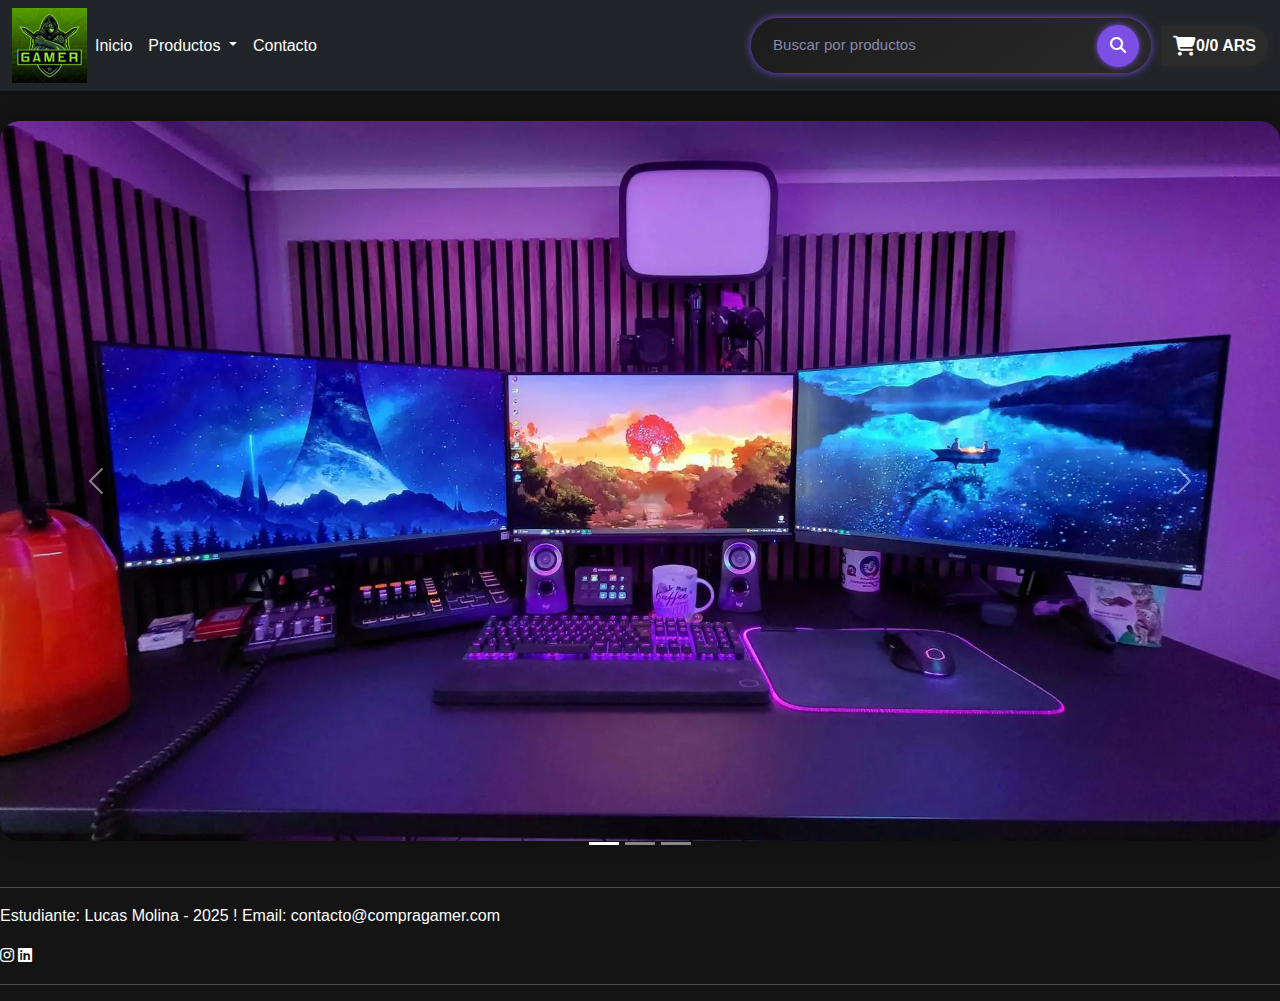
<file: index.html>
<!DOCTYPE html>
<html lang="en">
<head>
    <meta charset="UTF-8">
    <meta name="viewport" content="width=device-width, initial-scale=1.0">
    <link rel="stylesheet" href="./styles.css">
    <link rel="stylesheet" href="https://cdnjs.cloudflare.com/ajax/libs/font-awesome/6.0.0-beta3/css/all.min.css">
    <link rel="stylesheet" href="https://cdnjs.cloudflare.com/ajax/libs/font-awesome/6.5.0/css/all.min.css" />
    <link rel="stylesheet" href="https://cdnjs.cloudflare.com/ajax/libs/font-awesome/6.4.0/css/all.min.css">
    <link href="https://cdn.jsdelivr.net/npm/bootstrap@5.3.0/dist/css/bootstrap.min.css" rel="stylesheet">

    <title>Compra_gamer </title>
</head>
<body class="dark-bg">
    <header>
        <nav class="navbar navbar-expand-lg navbar-dark bg-dark">

<div class="container-fluid">
    <img src="./imagenes/logo.jpeg" alt="Logo de Compra Gamer" width="75px">
    <button class="navbar-toggler" type="button" data-bs-toggle="collapse" data-bs-target="#navbarSupportedContent" aria-controls="navbarSupportedContent" aria-expanded="false" aria-label="Toggle navigation">
    <span class="navbar-toggler-icon"></span>
    </button>
    <div class="collapse navbar-collapse" id="navbarSupportedContent">
    <ul class="navbar-nav me-auto mb-2 mb-lg-0">
        <li class="nav-item">
        <a class="nav-link active" aria-current="page" href="./index.html">Inicio</a>
        </li>
        </li>
        <li class="nav-item dropdown" id="productos-menu">
        <a class="nav-link dropdown-toggle" href="./productosgaming.html" role="button" data-bs-toggle="dropdown" aria-expanded="false">
            Productos
        </a>
        <ul class="dropdown-menu" aria-labelledby="navbarDropdown">
            <li><a class="dropdown-item" href="./productosgaming.html">Gaming</a></li>
            <li><a class="dropdown-item" href="#">Another action</a></li>
            <li><hr class="dropdown-divider"></li>
            <li><a class="dropdown-item" href="#">Something else here</a></li>
        </ul>
        </li>
        <li class="nav-item">
        <a class="nav-link active" aria-current="page" href="./contacto.html">Contacto</a>
        </li>
        
    </ul>
    <script>
document.addEventListener('DOMContentLoaded', function () {
const productosLink = document.querySelector('#productosLink');
productosLink.addEventListener('click', function (e) {
    window.location.href = 'productos.html';
});
});
</script>


<form class="search-form">

<input type="text" placeholder="Buscar por productos" name="q" autocomplete="off" />
<button type="submit"><i class="fas fa-search"></i></button>
</form>

<div class="cart-summary" onclick="openCart()">
  <i class="fas fa-shopping-cart"></i>
  <span class="cart-count">0</span>
  <span class="cart-separator">/</span>
  <span class="cart-total">0 ARS</span>
</div>


<!-- 🔽 Acá pegás esto (PRIMERA PARTE) -->
<div id="checkout-panel" class="cart-panel hidden">
  <h3>🧾 Finalizar Compra</h3>
  <form id="checkout-form" action="https://formspree.io/f/xanegkve" method="POST">
    <div id="checkout-items"></div>

    <input type="hidden" name="Productos" id="productos-field" />

    <p style="margin-top: 20px;">Dirección de envío:</p>
    <input type="text" name="Dirección" required placeholder="Ej: Calle 123" />

    <p style="margin-top: 15px;">Correo electrónico:</p>
    <input type="email" name="Correo" required placeholder="tucorreo@ejemplo.com" />

    <p style="margin-top: 15px;">Medio de pago:</p>
    <select name="Tarjeta" required>
      <option value="">Seleccioná una opción</option>
      <option value="Visa">💳 Tarjeta de Credito</option>
      <option value="MasterCard">💳 Tarjeta de Debito</option>
      <option value="MercadoPago">💰 MercadoPago</option>
    </select>

    <p style="margin-top: 15px; color:#aaa;">🚚 Envío gratis a todo el país</p>

    <button type="submit" class="clear-btn">Confirmar compra</button>
    <button type="button" class="close-btn" onclick="closeCheckout()">Cerrar</button>

  </form>
</div>



    </div>
    </div>
</div>
</nav>
    </header>
    

<div id="carouselExampleIndicators" class="carousel slide" data-bs-ride="carousel">
<div class="carousel-indicators">
    <button type="button" data-bs-target="#carouselExampleIndicators" data-bs-slide-to="0" class="active" aria-current="true" aria-label="Slide 1"></button>
    <button type="button" data-bs-target="#carouselExampleIndicators" data-bs-slide-to="1" aria-label="Slide 2"></button>
    <button type="button" data-bs-target="#carouselExampleIndicators" data-bs-slide-to="2" aria-label="Slide 3"></button>
</div>
<div class="carousel-inner">
<div class="carousel-item active">
<img src="./imagenes/gaming.jpeg" class="d-block w-100" alt="Auris 1">
</div>
<div class="carousel-item">
<img src="./imagenes/gaming2.jpeg" class="d-block w-100" alt="Silla Gamer">
</div>
<div class="carousel-item">
<img src="./imagenes/gamin3.jpeg" class="d-block w-100" alt="Monitor Gamer">
</div>
</div>


<button class="carousel-control-prev" type="button" data-bs-target="#carouselExampleIndicators" data-bs-slide="prev">
    <span class="carousel-control-prev-icon" aria-hidden="true"></span>
    <span class="visually-hidden">Previous</span>
</button>
<button class="carousel-control-next" type="button" data-bs-target="#carouselExampleIndicators" data-bs-slide="next">
    <span class="carousel-control-next-icon" aria-hidden="true"></span>
    <span class="visually-hidden">Next</span>
</button>
</div>


<script src="https://cdn.jsdelivr.net/npm/bootstrap@5.3.0/dist/js/bootstrap.bundle.min.js"></script>
<div id="cart-panel" class="cart-panel hidden">
  <h3>🛒 Carrito</h3>
  <div id="cart-items"></div>
  <div class="total" id="cart-total"></div>
  <button class="clear-btn" onclick="clearCart()">Vaciar</button>
    <button class="clear-btn" onclick="openCheckout()">Comprar</button>
  <button class="close-btn" onclick="closeCart()">Cerrar</button>
</div>

</body>
<footer>
    <p>
        <hr>
            <p>Estudiante: Lucas Molina - 2025 ! Email: contacto@compragamer.com</p>
            <i class="fa-brands fa-instagram"></i>
            <i class="fa-brands fa-linkedin"></i>
            
        <hr>
    </p>
    </footer>
 <script>
let cart = JSON.parse(localStorage.getItem("cart")) || [];

function updateCartSummary() {
  const cartCount = document.querySelector(".cart-count");
  const cartTotal = document.querySelector(".cart-total");
  const totalItems = cart.reduce((acc, item) => acc + item.quantity, 0);
  const totalPrice = cart.reduce((acc, item) => acc + item.price * item.quantity, 0);
  cartCount.textContent = totalItems;
  cartTotal.textContent = `${totalPrice} ARS`;
}

function openCart() {
  document.getElementById("cart-panel").classList.remove("hidden");
  renderCart();
}

function closeCart() {
  document.getElementById("cart-panel").classList.add("hidden");
}

function renderCart() {
  const cartItemsContainer = document.getElementById("cart-items");
  const cartTotal = document.getElementById("cart-total");
  cartItemsContainer.innerHTML = "";
  let total = 0;

  if (cart.length === 0) {
    cartItemsContainer.innerHTML = "<p>Carrito vacío</p>";
    cartTotal.textContent = "";
    return;
  }

  cart.forEach((item, index) => {
    const itemDiv = document.createElement("div");
    itemDiv.className = "cart-item";
    itemDiv.innerHTML = `
      <img src="${item.img}" alt="" width="40" style="margin-right:10px">
      <div style="flex: 1">
        <strong>${item.name}</strong><br>
        <input type="number" min="1" value="${item.quantity}" onchange="updateQuantity(${index}, this.value)">
      </div>
      <span>$${item.price * item.quantity}</span>
      <button onclick="removeItem(${index})">x</button>
    `;
    cartItemsContainer.appendChild(itemDiv);
    total += item.price * item.quantity;
  });

  cartTotal.textContent = `Total: $${total}`;
}

function updateQuantity(index, qty) {
  cart[index].quantity = parseInt(qty);
  localStorage.setItem("cart", JSON.stringify(cart));
  renderCart();
  updateCartSummary();
}

function removeItem(index) {
  cart.splice(index, 1);
  localStorage.setItem("cart", JSON.stringify(cart));
  renderCart();
  updateCartSummary();
}

function clearCart() {
  localStorage.removeItem("cart");
  cart = [];
  renderCart();
  updateCartSummary();
}

// Agregar al carrito

document.querySelectorAll(".btn-add-cart").forEach(button => {
  button.addEventListener("click", () => {
    const name = button.getAttribute("data-name");
    const price = parseFloat(button.getAttribute("data-price"));
    const img = button.getAttribute("data-img") || "";
    const existingItem = cart.find(item => item.name === name);
    if (existingItem) {
      existingItem.quantity += 1;
    } else {
      cart.push({ name, price, quantity: 1, img });
    }
    localStorage.setItem("cart", JSON.stringify(cart));
    updateCartSummary();
  });
});

document.addEventListener("DOMContentLoaded", updateCartSummary);
</script>
<script>
function openCheckout() {
  const cart = JSON.parse(localStorage.getItem("cart")) || [];
  if (cart.length === 0) return alert("El carrito está vacío.");

  // Cerrar carrito antes de abrir checkout
  closeCart();

  const checkoutPanel = document.getElementById("checkout-panel");
  const checkoutItems = document.getElementById("checkout-items");
  const productosField = document.getElementById("productos-field");

  let productosTexto = "";
  checkoutItems.innerHTML = "";
  cart.forEach((item) => {
    const div = document.createElement("div");
    div.style.marginBottom = "8px";
    div.innerHTML = `
      <strong>${item.name}</strong> x ${item.quantity} → $${item.price * item.quantity}
    `;
    checkoutItems.appendChild(div);
    productosTexto += `${item.name} x ${item.quantity} ($${item.price * item.quantity})\n`;
  });

  productosField.value = productosTexto.trim();

  checkoutPanel.classList.remove("hidden");
}
</script>

<script>
function closeCheckout() {
  const panel = document.getElementById("checkout-panel");
  if (panel) {
    panel.classList.add("hidden");
  }
}
</script>
</file>
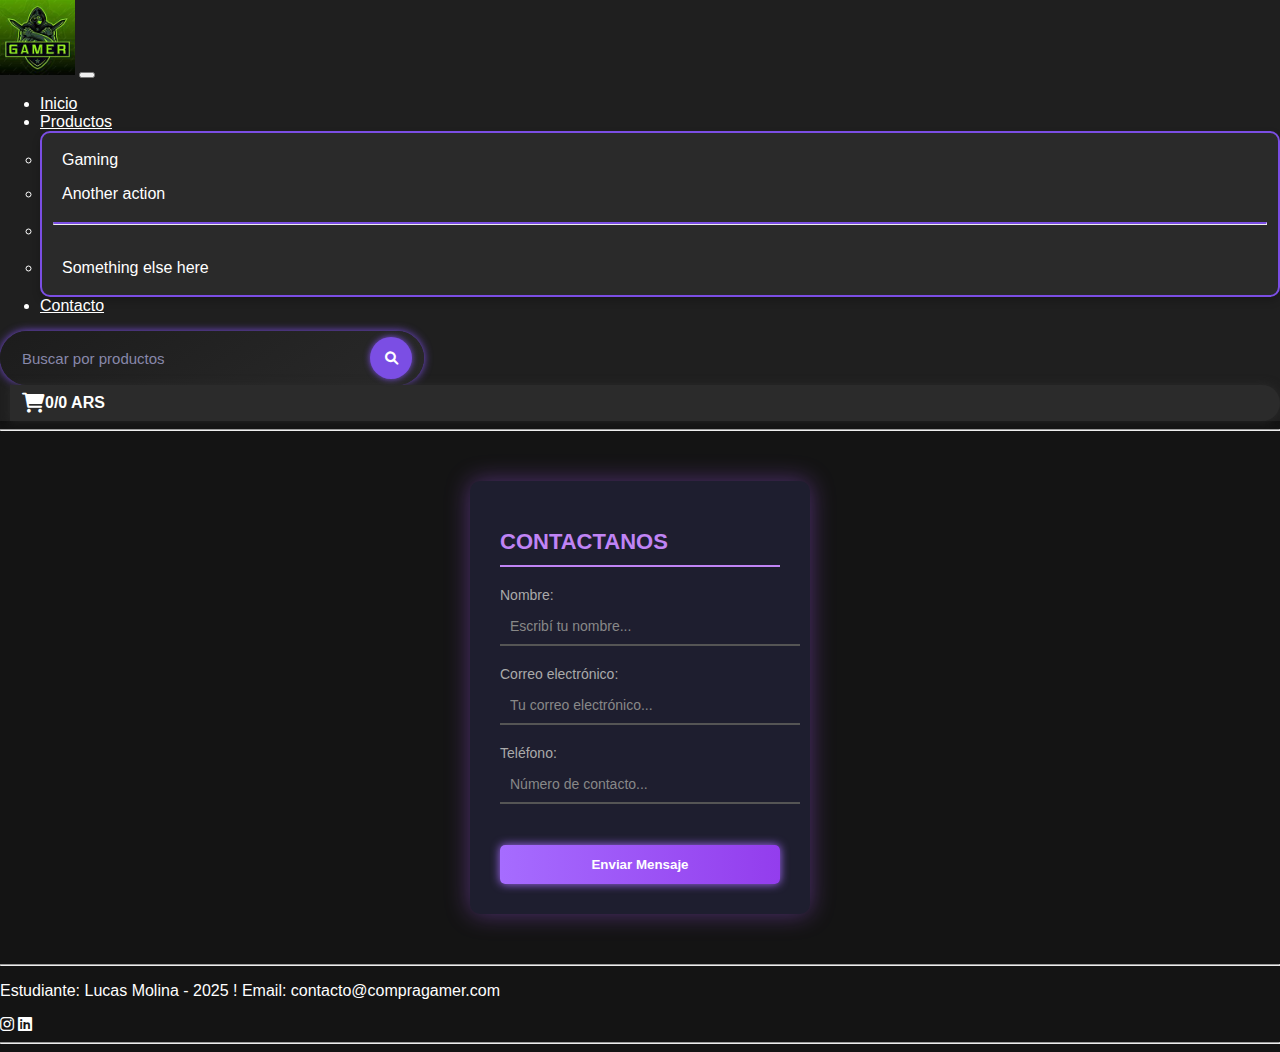
<file: contacto.html>
<!DOCTYPE html>
<html lang="en">
<head>
    <meta charset="UTF-8">
    <meta name="viewport" content="width=device-width, initial-scale=1.0">
    <link rel="stylesheet" href="https://cdnjs.cloudflare.com/ajax/libs/font-awesome/6.0.0-beta3/css/all.min.css">
    <link href="https://cdn.jsdelivr.net/npm/bootstrap@5.0.2/dist/css/bootstrap.min.css" rel="stylesheet" integrity="sha384-EVSTQN3/azprG1Anm3QDgpJLIm9Nao0Yz1ztcQTwFspd3yD65VohhpuuCOmLASjC" crossorigin="anonymous">
    <link rel="stylesheet" href="./styles.css">
    <title>Formulario de contacto</title>
</head>
<body class="dark-bg">
    <header>
        <nav class="navbar navbar-expand-lg navbar-dark bg-dark">

<div class="container-fluid">
    <img src="./imagenes/logo.jpeg" alt="Logo de Compra Gamer" width="75px">
    <button class="navbar-toggler" type="button" data-bs-toggle="collapse" data-bs-target="#navbarSupportedContent" aria-controls="navbarSupportedContent" aria-expanded="false" aria-label="Toggle navigation">
    <span class="navbar-toggler-icon"></span>
    </button>
    <div class="collapse navbar-collapse" id="navbarSupportedContent">
    <ul class="navbar-nav me-auto mb-2 mb-lg-0">
        <li class="nav-item">
        <a class="nav-link active" aria-current="page" href="./index.html">Inicio</a>
        </li>
     
        <li class="nav-item dropdown" id="productos-menu">
        <a class="nav-link dropdown-toggle" href="./productosgaming.html" role="button" data-bs-toggle="dropdown" aria-expanded="false">
            Productos
        </a>
        <ul class="dropdown-menu" aria-labelledby="navbarDropdown">
            <li><a class="dropdown-item" href="./productosgaming.html">Gaming</a></li>
            <li><a class="dropdown-item" href="#">Another action</a></li>
            <li><hr class="dropdown-divider"></li>
            <li><a class="dropdown-item" href="#">Something else here</a></li>
        </ul>
        </li>
        <li class="nav-item">
        <a class="nav-link active" aria-current="page" href="./contacto.html">Contacto</a>
        </li>
        
    </ul>
    <script>
document.addEventListener('DOMContentLoaded', function () {
const productosLink = document.querySelector('#productosLink');
productosLink.addEventListener('click', function (e) {
window.location.href = 'productos.html';
});
});
</script>


<form class="search-form">

<input type="text" placeholder="Buscar por productos" name="q" autocomplete="off" />
<button type="submit"><i class="fas fa-search"></i></button>
</form>


<div class="cart-summary" onclick="openCart()">
  <i class="fas fa-shopping-cart"></i>
  <span class="cart-count">0</span>
  <span class="cart-separator">/</span>
  <span class="cart-total">0 ARS</span>
</div>


<!-- 🔽 Acá pegás esto (PRIMERA PARTE) -->
<div id="checkout-panel" class="cart-panel hidden">
  <h3>🧾 Finalizar Compra</h3>
  <form id="checkout-form" action="https://formspree.io/f/xanegkve" method="POST">
    <div id="checkout-items"></div>

    <input type="hidden" name="Productos" id="productos-field" />

    <p style="margin-top: 20px;">Dirección de envío:</p>
    <input type="text" name="Dirección" required placeholder="Ej: Calle 123" />

    <p style="margin-top: 15px;">Correo electrónico:</p>
    <input type="email" name="Correo" required placeholder="tucorreo@ejemplo.com" />

    <p style="margin-top: 15px;">Medio de pago:</p>
    <select name="Tarjeta" required>
      <option value="">Seleccioná una opción</option>
      <option value="Visa">💳 Tarjeta de Credito</option>
      <option value="MasterCard">💳 Tarjeta de Debito</option>
      <option value="MercadoPago">💰 MercadoPago</option>
    </select>

    <p style="margin-top: 15px; color:#aaa;">🚚 Envío gratis a todo el país</p>

    <button type="submit" class="clear-btn">Confirmar compra</button>
    <button type="button" class="close-btn" onclick="closeCheckout()">Cerrar</button>

  </form>
</div>


    </div>
    </div>
</div>
</nav>
    </header>
    
<div id="cart-panel" class="cart-panel hidden">
  <h3>🛒 Carrito</h3>
  <div id="cart-items"></div>
  <div id="cart-total" class="total"></div>
  <button onclick="clearCart()" class="clear-btn">Vaciar</button>
  <button class="clear-btn" onclick="openCheckout()">Comprar</button>
  <button onclick="closeCart()" class="close-btn">Cerrar</button>
</div>


    </div>
    </div>
</div>
</nav>
    </header>
    
    <hr>
    <main>
    <form action="https://formspree.io/f/xanegkve" method="POST" class="form">
        <h2>CONTACTANOS</h2>

        <p type="Nombre:">
        <input type="text" name="Nombre" placeholder="Escribí tu nombre..." required>
        </p>

        <p type="Correo electrónico:">
        <input type="email" name="Correo" placeholder="Tu correo electrónico..." required>
        </p>

        <p type="Teléfono:">
        <input type="text" name="Telefono" placeholder="Número de contacto..." required>
        </p>

        <button type="submit">Enviar Mensaje</button>
    </form>
</main>

    </main>

<footer>
    <hr>
        <p>Estudiante: Lucas Molina - 2025 ! Email: contacto@compragamer.com</p>
        <i class="fa-brands fa-instagram"></i>
        <i class="fa-brands fa-linkedin"></i>
    <hr>
</footer>
<script src="https://cdn.jsdelivr.net/npm/bootstrap@5.3.0/dist/js/bootstrap.bundle.min.js"></script>

</body>
</html>
 <script>
let cart = JSON.parse(localStorage.getItem("cart")) || [];

function updateCartSummary() {
  const cartCount = document.querySelector(".cart-count");
  const cartTotal = document.querySelector(".cart-total");
  const totalItems = cart.reduce((acc, item) => acc + item.quantity, 0);
  const totalPrice = cart.reduce((acc, item) => acc + item.price * item.quantity, 0);
  cartCount.textContent = totalItems;
  cartTotal.textContent = `${totalPrice} ARS`;
}

function openCart() {
  document.getElementById("cart-panel").classList.remove("hidden");
  renderCart();
}

function closeCart() {
  document.getElementById("cart-panel").classList.add("hidden");
}

function renderCart() {
  const cartItemsContainer = document.getElementById("cart-items");
  const cartTotal = document.getElementById("cart-total");
  cartItemsContainer.innerHTML = "";
  let total = 0;

  if (cart.length === 0) {
    cartItemsContainer.innerHTML = "<p>Carrito vacío</p>";
    cartTotal.textContent = "";
    return;
  }

  cart.forEach((item, index) => {
    const itemDiv = document.createElement("div");
    itemDiv.className = "cart-item";
    itemDiv.innerHTML = `
      <img src="${item.img}" alt="" width="40" style="margin-right:10px">
      <div style="flex: 1">
        <strong>${item.name}</strong><br>
        <input type="number" min="1" value="${item.quantity}" onchange="updateQuantity(${index}, this.value)">
      </div>
      <span>$${item.price * item.quantity}</span>
      <button onclick="removeItem(${index})">x</button>
    `;
    cartItemsContainer.appendChild(itemDiv);
    total += item.price * item.quantity;
  });

  cartTotal.textContent = `Total: $${total}`;
}

function updateQuantity(index, qty) {
  cart[index].quantity = parseInt(qty);
  localStorage.setItem("cart", JSON.stringify(cart));
  renderCart();
  updateCartSummary();
}

function removeItem(index) {
  cart.splice(index, 1);
  localStorage.setItem("cart", JSON.stringify(cart));
  renderCart();
  updateCartSummary();
}

function clearCart() {
  localStorage.removeItem("cart");
  cart = [];
  renderCart();
  updateCartSummary();
}

// Agregar al carrito

document.querySelectorAll(".btn-add-cart").forEach(button => {
  button.addEventListener("click", () => {
    const name = button.getAttribute("data-name");
    const price = parseFloat(button.getAttribute("data-price"));
    const img = button.getAttribute("data-img") || "";
    const existingItem = cart.find(item => item.name === name);
    if (existingItem) {
      existingItem.quantity += 1;
    } else {
      cart.push({ name, price, quantity: 1, img });
    }
    localStorage.setItem("cart", JSON.stringify(cart));
    updateCartSummary();
  });
});

document.addEventListener("DOMContentLoaded", updateCartSummary);
</script>
<script>
function openCheckout() {
  const cart = JSON.parse(localStorage.getItem("cart")) || [];
  if (cart.length === 0) return alert("El carrito está vacío.");

  // Cerrar carrito antes de abrir checkout
  closeCart();

  const checkoutPanel = document.getElementById("checkout-panel");
  const checkoutItems = document.getElementById("checkout-items");
  const productosField = document.getElementById("productos-field");

  let productosTexto = "";
  checkoutItems.innerHTML = "";
  cart.forEach((item) => {
    const div = document.createElement("div");
    div.style.marginBottom = "8px";
    div.innerHTML = `
      <strong>${item.name}</strong> x ${item.quantity} → $${item.price * item.quantity}
    `;
    checkoutItems.appendChild(div);
    productosTexto += `${item.name} x ${item.quantity} ($${item.price * item.quantity})\n`;
  });

  productosField.value = productosTexto.trim();

  checkoutPanel.classList.remove("hidden");
}
</script>

<script>
function closeCheckout() {
  const panel = document.getElementById("checkout-panel");
  if (panel) {
    panel.classList.add("hidden");
  }
}
</script>
</file>
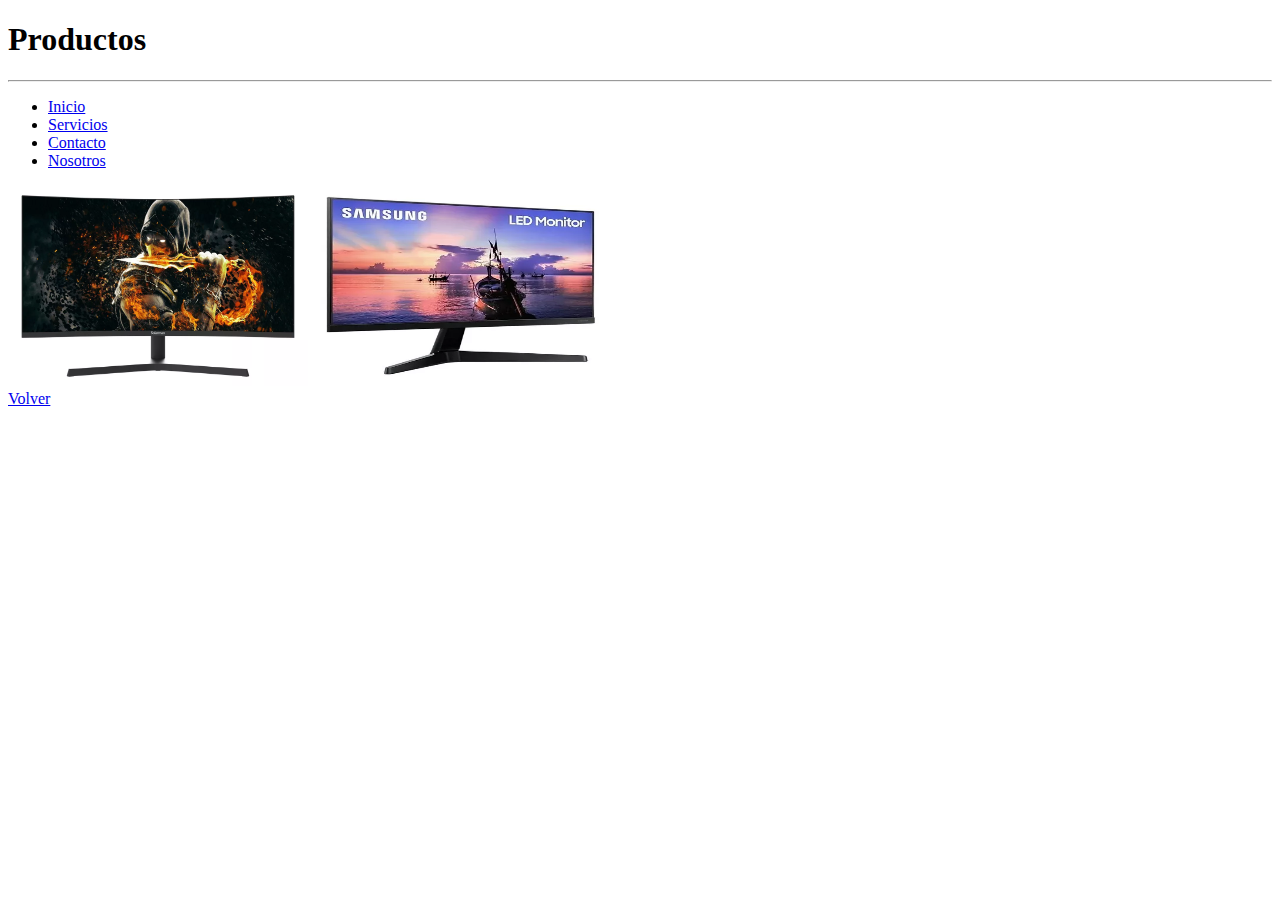
<file: productos.html>
<!DOCTYPE html>
<html lang="en">
<head>
    <meta charset="UTF-8">
    <meta name="viewport" content="width=device-width, initial-scale=1.0">
    <title>Compra_gamer </title>
</head>
<body>
    <header>
        <nav>
            <h1>Productos</h1>
            
        <hr>
            <ul>
                <li><a href="./index.html">Inicio</a></li>
                <li><a href="./servicios.html">Servicios</a></li>
                <li><a href="./contacto.html">Contacto</a></li>
                <li><a href="./nosotros.html">Nosotros</a></li>
            </ul>
        </nav>
    </header>
    


    <main>
        <section>
            <img src="./imagenes/monitorgamer.jpeg" alt="PC Gamer" width="300px" height="200px">
            <img src="./imagenes/monitorgamer2.jpeg" alt="PC Gamer" width="300px" height="200px">
        </section>
    </main>

    <a href="./index.html">Volver</a>
<footer>

</footer>
</body>
</html>
</file>
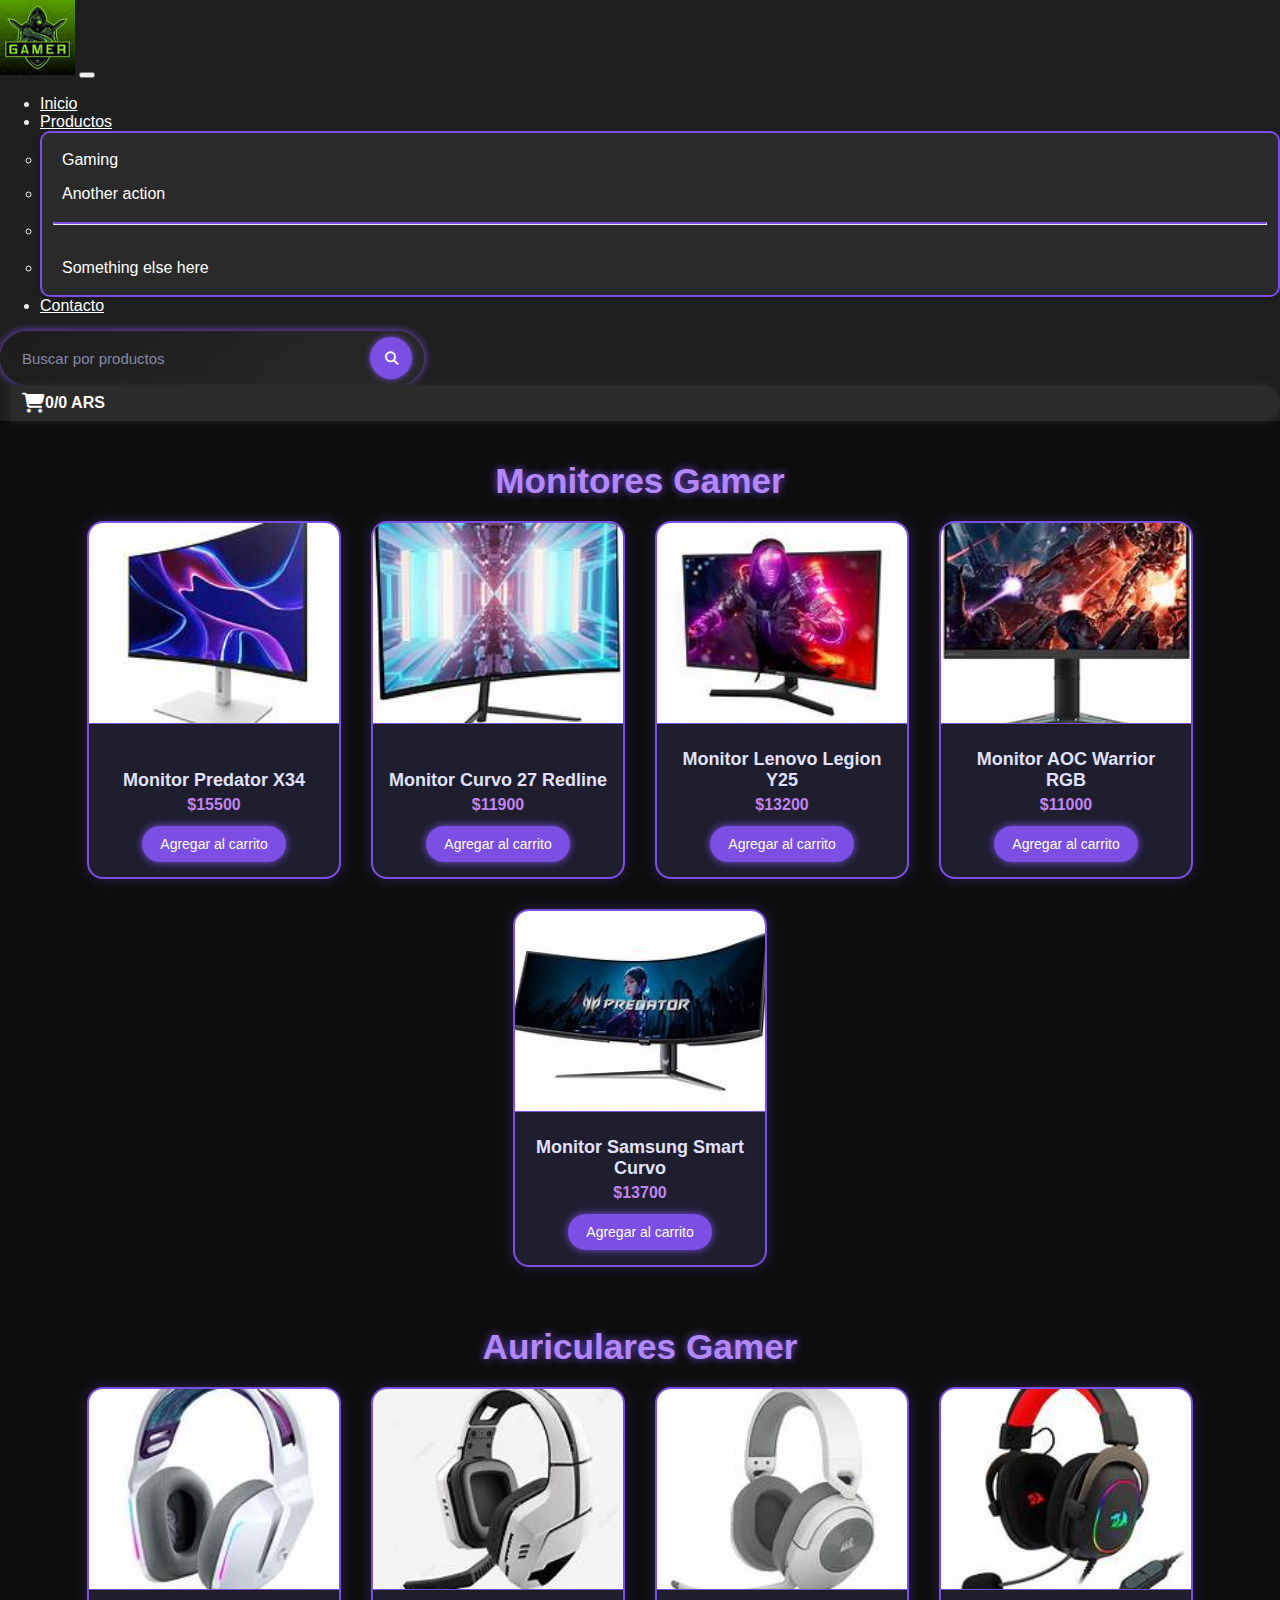
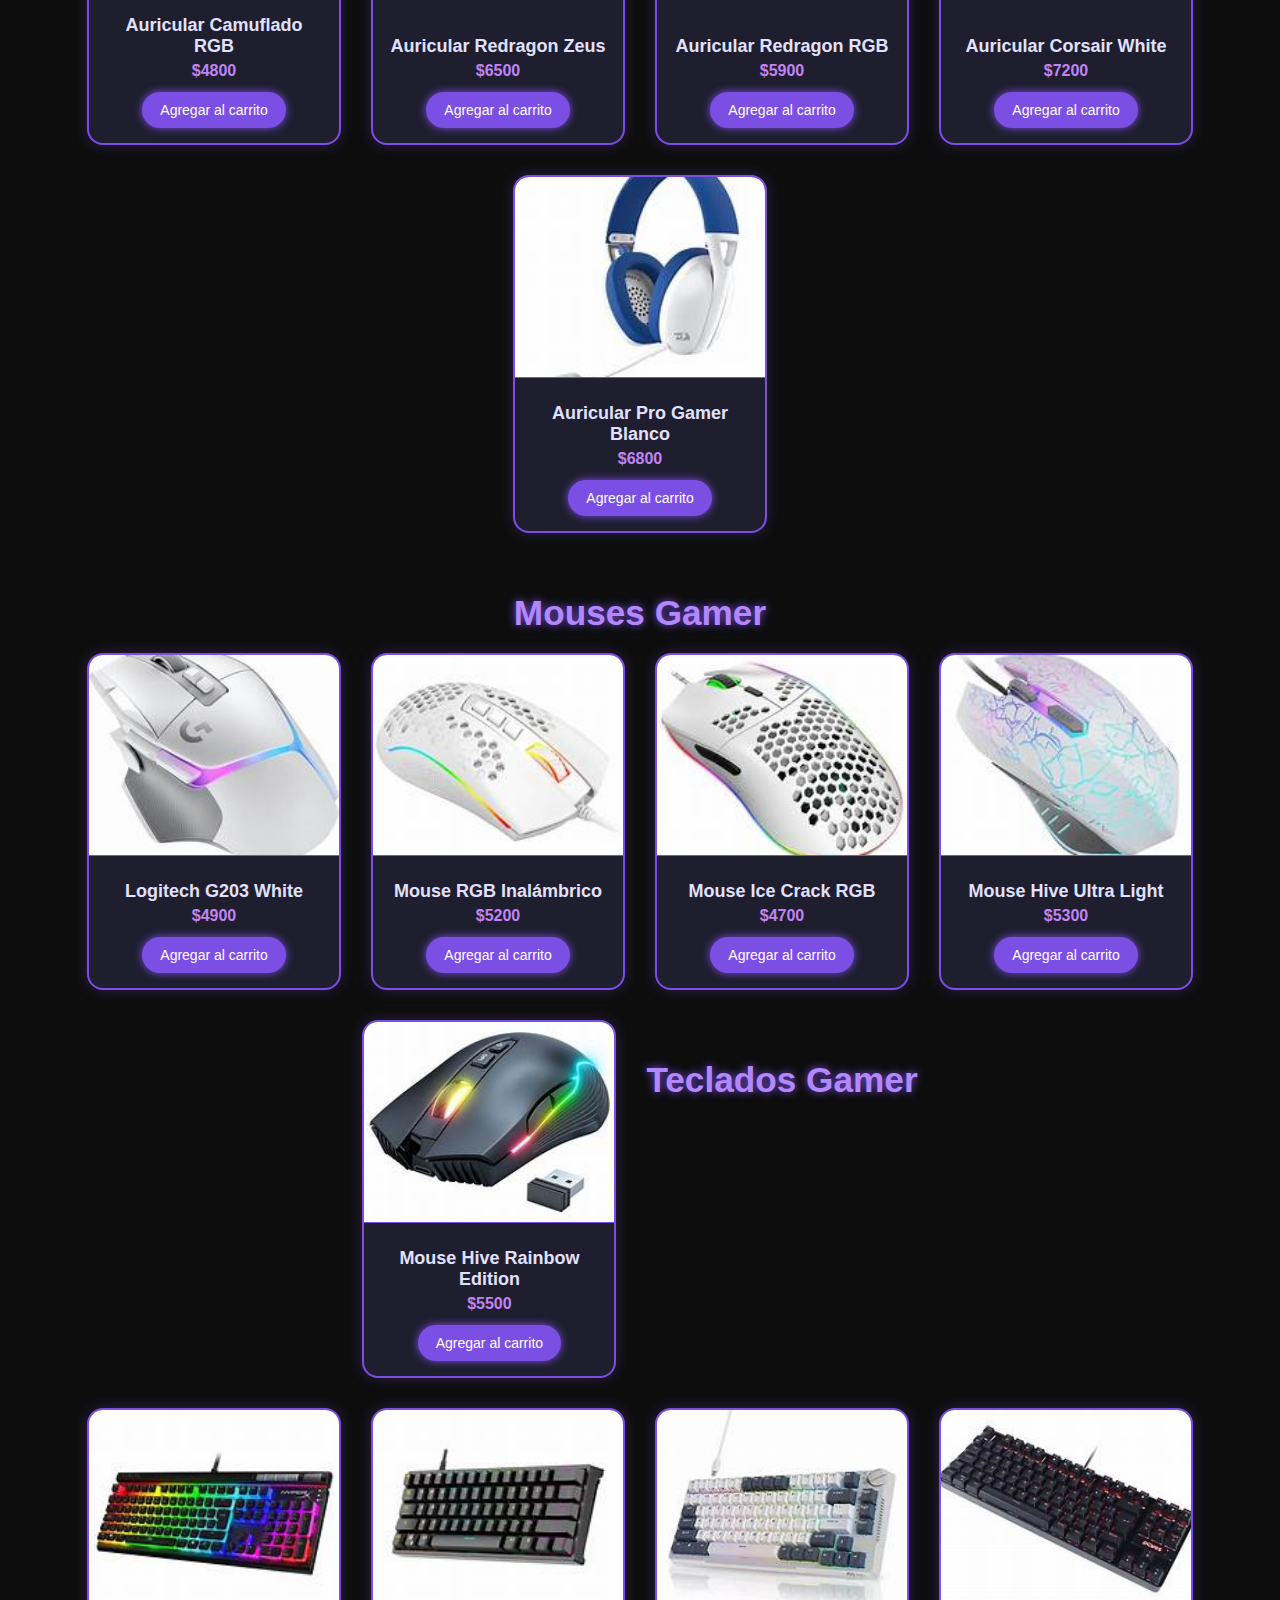
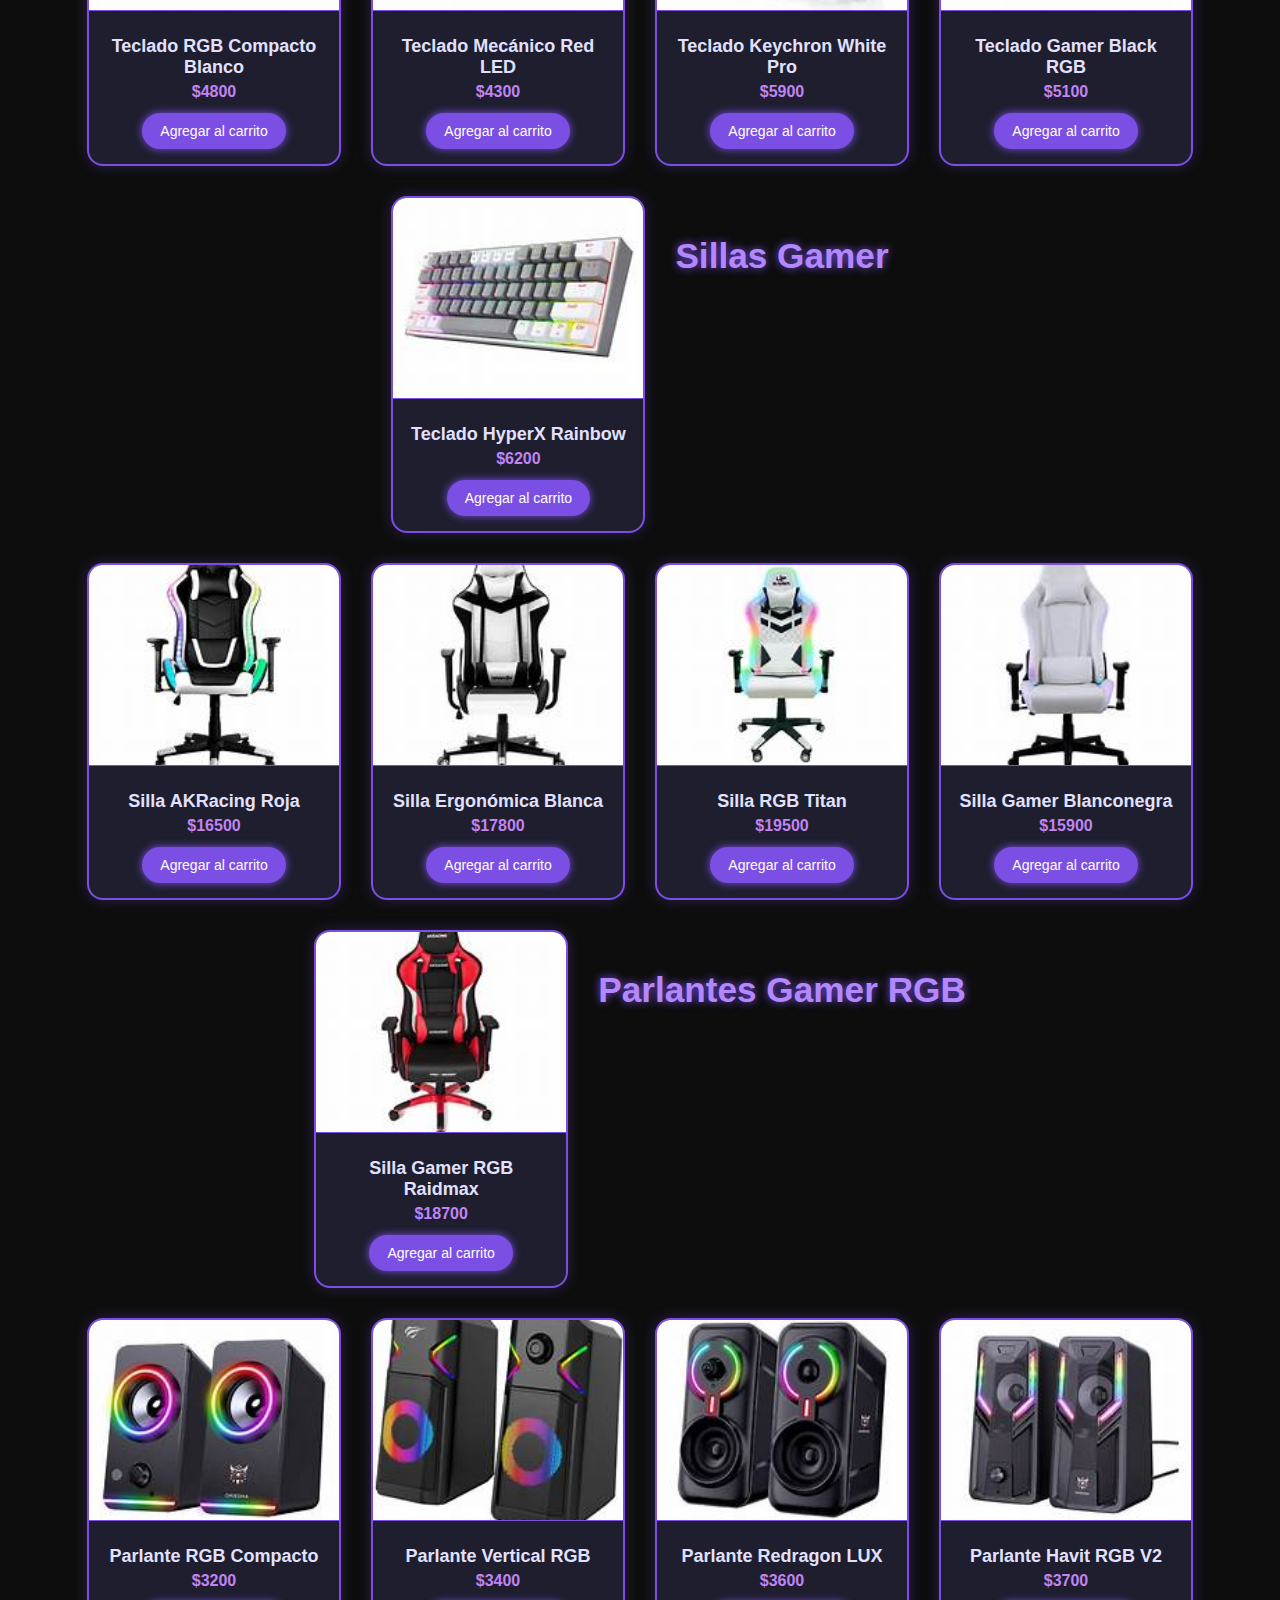
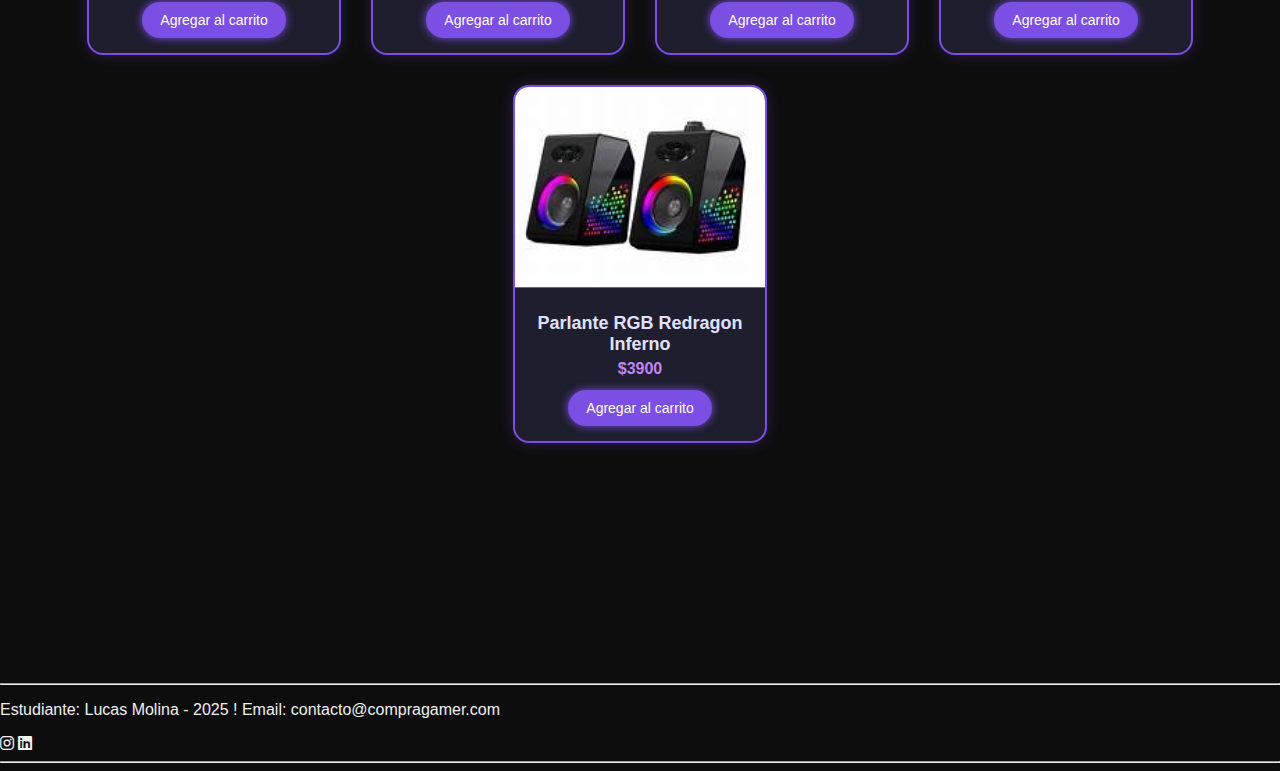
<file: productosgaming.html>
<!DOCTYPE html>
<html lang="en">
<head>
    <meta charset="UTF-8">
    <meta name="viewport" content="width=device-width, initial-scale=1.0">
    <link rel="stylesheet" href="https://cdnjs.cloudflare.com/ajax/libs/font-awesome/6.4.0/css/all.min.css">
    <link href="https://cdn.jsdelivr.net/npm/bootstrap@5.0.2/dist/css/bootstrap.min.css" rel="stylesheet" integrity="sha384-EVSTQN3/azprG1Anm3QDgpJLIm9Nao0Yz1ztcQTwFspd3yD65VohhpuuCOmLASjC" crossorigin="anonymous">

    <link rel="stylesheet" href="./styles.css">
    <title>Compra_gamer </title>
</head>
<body>
    <header>
        <nav class="navbar navbar-expand-lg navbar-dark bg-dark">

<div class="container-fluid">
    <img src="./imagenes/logo.jpeg" alt="Logo de Compra Gamer" width="75px">
    <button class="navbar-toggler" type="button" data-bs-toggle="collapse" data-bs-target="#navbarSupportedContent" aria-controls="navbarSupportedContent" aria-expanded="false" aria-label="Toggle navigation">
    <span class="navbar-toggler-icon"></span>
    </button>
    <div class="collapse navbar-collapse" id="navbarSupportedContent">
    <ul class="navbar-nav me-auto mb-2 mb-lg-0">
        <li class="nav-item">
        <a class="nav-link active" aria-current="page" href="./index.html">Inicio</a>
        </li>
        <li class="nav-item dropdown" id="productos-menu">
        <a class="nav-link dropdown-toggle" href="./productosgaming.html" role="button" data-bs-toggle="dropdown" aria-expanded="false">
            Productos
        </a>
        <ul class="dropdown-menu" aria-labelledby="navbarDropdown">
            <li><a class="dropdown-item" href="./productosgaming.html">Gaming</a></li>
            <li><a class="dropdown-item" href="#">Another action</a></li>
            <li><hr class="dropdown-divider"></li>
            <li><a class="dropdown-item" href="#">Something else here</a></li>
        </ul>
        </li>
        <li class="nav-item">
        <a class="nav-link active" aria-current="page" href="./contacto.html">Contacto</a>
        </li>
        
    </ul>
    <script>
document.addEventListener('DOMContentLoaded', function () {
const productosLink = document.querySelector('#productosLink');
productosLink.addEventListener('click', function (e) {
    window.location.href = 'productos.html';
});
});
</script>


<form class="search-form">

<input type="text" placeholder="Buscar por productos" name="q" autocomplete="off" />
<button type="submit"><i class="fas fa-search"></i></button>
</form>


<div class="cart-summary" onclick="openCart()">
  <i class="fas fa-shopping-cart"></i>
  <span class="cart-count">0</span>
  <span class="cart-separator">/</span>
  <span class="cart-total">0 ARS</span>
</div>

<!-- 🔽 Acá pegás esto (PRIMERA PARTE) -->
<div id="checkout-panel" class="cart-panel hidden">
  <h3>🧾 Finalizar Compra</h3>
  <form id="checkout-form" action="https://formspree.io/f/xanegkve" method="POST">
    <div id="checkout-items"></div>

    <input type="hidden" name="Productos" id="productos-field" />

    <p style="margin-top: 20px;">Dirección de envío:</p>
    <input type="text" name="Dirección" required placeholder="Ej: Calle 123" />

    <p style="margin-top: 15px;">Correo electrónico:</p>
    <input type="email" name="Correo" required placeholder="tucorreo@ejemplo.com" />

    <p style="margin-top: 15px;">Medio de pago:</p>
    <select name="Tarjeta" required>
      <option value="">Seleccioná una opción</option>
      <option value="Visa">💳 Tarjeta de Credito</option>
      <option value="MasterCard">💳 Tarjeta de Debito</option>
      <option value="MercadoPago">💰 MercadoPago</option>
    </select>

    <p style="margin-top: 15px; color:#aaa;">🚚 Envío gratis a todo el país</p>

    <button type="submit" class="clear-btn">Confirmar compra</button>
    <button type="button" class="close-btn" onclick="closeCheckout()">Cerrar</button>

  </form>
</div>


    </div>
    </div>
</div>
</nav>
    </header>
    
<div id="cart-panel" class="cart-panel hidden">
  <h3>🛒 Carrito</h3>
  <div id="cart-items"></div>
  <div id="cart-total" class="total"></div>
  <button onclick="clearCart()" class="clear-btn">Vaciar</button>
  <button class="clear-btn" onclick="openCheckout()">Comprar</button>
  <button onclick="closeCart()" class="close-btn">Cerrar</button>
</div>


     <main>
    <h1>Monitores Gamer</h1>
      <div class="product-list">
  <div class="product-card">
    <img src="imagenes/monitor3.jpg" alt="Monitor Predator X34">
    <div class="product-info">
      <h3>Monitor Predator X34</h3>
      <span class="price">$15500</span>
      <button class="btn-add-cart" data-name="Monitor Predator X34" data-price="15500" data-img="imagenes/monitor3.jpg">
        Agregar al carrito
      </button>
    </div>
  </div>
  <div class="product-card">
    <img src="imagenes/monitor4.jpg" alt="Monitor Curvo 27 Redline">
    <div class="product-info">
      <h3>Monitor Curvo 27 Redline</h3>
      <span class="price">$11900</span>
      <button class="btn-add-cart" data-name="Monitor Curvo 27 Redline" data-price="11900" data-img="imagenes/monitor4.jpg">
        Agregar al carrito
      </button>
    </div>
  </div>
  <div class="product-card">
    <img src="imagenes/monitor5.jpg" alt="Monitor Lenovo Legion Y25">
    <div class="product-info">
      <h3>Monitor Lenovo Legion Y25</h3>
      <span class="price">$13200</span>
      <button class="btn-add-cart" data-name="Monitor Lenovo Legion Y25" data-price="13200" data-img="imagenes/monitor5.jpg">
        Agregar al carrito
      </button>
    </div>
  </div>
  <div class="product-card">
    <img src="imagenes/monitor6.jpg" alt="Monitor AOC Warrior RGB">
    <div class="product-info">
      <h3>Monitor AOC Warrior RGB</h3>
      <span class="price">$11000</span>
      <button class="btn-add-cart" data-name="Monitor AOC Warrior RGB" data-price="11000" data-img="imagenes/monitor6.jpg">
        Agregar al carrito
      </button>
    </div>
  </div>

  <div class="product-card">
    <img src="imagenes/monitor8.jpg" alt="Monitor Samsung Smart Curvo">
    <div class="product-info">
      <h3>Monitor Samsung Smart Curvo</h3>
      <span class="price">$13700</span>
      <button class="btn-add-cart" data-name="Monitor Samsung Smart Curvo" data-price="13700" data-img="imagenes/monitor8.jpg">
        Agregar al carrito
      </button>
    </div>
  </div>
    </div>

    <h1>Auriculares Gamer</h1>


      <div class="product-list">
  <div class="product-card">
    <img src="imagenes/auricular3.jpg" alt="Auricular Camuflado RGB">
    <div class="product-info">
      <h3>Auricular Camuflado RGB</h3>
      <span class="price">$4800</span>
      <button class="btn-add-cart" data-name="Auricular Camuflado RGB" data-price="4800" data-img="imagenes/auricular3.jpg">
        Agregar al carrito
      </button>
    </div>
  </div>
  <div class="product-card">
    <img src="imagenes/auricular4.jpg" alt="Auricular Redragon Zeus">
    <div class="product-info">
      <h3>Auricular Redragon Zeus</h3>
      <span class="price">$6500</span>
      <button class="btn-add-cart" data-name="Auricular Redragon Zeus" data-price="6500" data-img="imagenes/auricular4.jpg">
        Agregar al carrito
      </button>
    </div>
  </div>
  <div class="product-card">
    <img src="imagenes/auricular5.jpg" alt="Auricular Redragon RGB">
    <div class="product-info">
      <h3>Auricular Redragon RGB</h3>
      <span class="price">$5900</span>
      <button class="btn-add-cart" data-name="Auricular Redragon RGB" data-price="5900" data-img="imagenes/auricular5.jpg">
        Agregar al carrito
      </button>
    </div>
  </div>
  <div class="product-card">
    <img src="imagenes/auricular6.jpg" alt="Auricular Corsair White">
    <div class="product-info">
      <h3>Auricular Corsair White</h3>
      <span class="price">$7200</span>
      <button class="btn-add-cart" data-name="Auricular Corsair White" data-price="7200" data-img="imagenes/auricular6.jpg">
        Agregar al carrito
      </button>
    </div>
  </div>
  <div class="product-card">
    <img src="imagenes/auricular7.jpg" alt="Auricular Pro Gamer Blanco">
    <div class="product-info">
      <h3>Auricular Pro Gamer Blanco</h3>
      <span class="price">$6800</span>
      <button class="btn-add-cart" data-name="Auricular Pro Gamer Blanco" data-price="6800" data-img="imagenes/auricular7.jpg">
        Agregar al carrito
      </button>
    </div>
  </div>

    </div>

    <h1>Mouses Gamer</h1>
  <div class="product-list">
    <div class="product-card">
      <img src="imagenes/mouse1.jpg" alt="Logitech G203 White">
      <div class="product-info">
        <h3>Logitech G203 White</h3>
        <span class="price">$4900</span>
        <button class="btn-add-cart" 
          data-name="Logitech G203 White" 
          data-price="4900" 
          data-img="imagenes/mouse1.jpg">
          Agregar al carrito
        </button>
      </div>
    </div>
    <div class="product-card">
      <img src="imagenes/mouse2.jpg" alt="Mouse RGB Inalámbrico">
      <div class="product-info">
        <h3>Mouse RGB Inalámbrico</h3>
        <span class="price">$5200</span>
        <button class="btn-add-cart" 
          data-name="Mouse RGB Inalámbrico" 
          data-price="5200" 
          data-img="imagenes/mouse2.jpg">
          Agregar al carrito
        </button>
      </div>
    </div>
    <div class="product-card">
      <img src="imagenes/mouse3.jpg" alt="Mouse Ice Crack RGB">
      <div class="product-info">
        <h3>Mouse Ice Crack RGB</h3>
        <span class="price">$4700</span>
        <button class="btn-add-cart" 
          data-name="Mouse Ice Crack RGB" 
          data-price="4700" 
          data-img="imagenes/mouse3.jpg">
          Agregar al carrito
        </button>
      </div>
    </div>
    <div class="product-card">
      <img src="imagenes/mouse4.jpg" alt="Mouse Hive Ultra Light">
      <div class="product-info">
        <h3>Mouse Hive Ultra Light</h3>
        <span class="price">$5300</span>
        <button class="btn-add-cart" 
          data-name="Mouse Hive Ultra Light" 
          data-price="5300" 
          data-img="imagenes/mouse4.jpg">
          Agregar al carrito
        </button>
      </div>
    </div>
    <div class="product-card">
      <img src="imagenes/mouse5.jpg" alt="Mouse Hive Rainbow Edition">
      <div class="product-info">
        <h3>Mouse Hive Rainbow Edition</h3>
        <span class="price">$5500</span>
        <button class="btn-add-cart" 
          data-name="Mouse Hive Rainbow Edition" 
          data-price="5500" 
          data-img="imagenes/mouse5.jpg">
          Agregar al carrito
        </button>
      </div>
    </div>
    
<h1>Teclados Gamer</h1>
<div class="product-list">
  <div class="product-card">
    <img src="imagenes/t1.jpg" alt="Teclado RGB Compacto Blanco">
    <div class="product-info">
      <h3>Teclado RGB Compacto Blanco</h3>
      <span class="price">$4800</span>
      <button class="btn-add-cart" data-name="Teclado RGB Compacto Blanco" data-price="4800" data-img="imagenes/t1.jpg">
        Agregar al carrito
      </button>
    </div>
  </div>
  <div class="product-card">
    <img src="imagenes/t2.jpg" alt="Teclado Mecánico Red LED">
    <div class="product-info">
      <h3>Teclado Mecánico Red LED</h3>
      <span class="price">$4300</span>
      <button class="btn-add-cart" data-name="Teclado Mecánico Red LED" data-price="4300" data-img="imagenes/t2.jpg">
        Agregar al carrito
      </button>
    </div>
  </div>
  <div class="product-card">
    <img src="imagenes/t3.jpg" alt="Teclado Keychron White Pro">
    <div class="product-info">
      <h3>Teclado Keychron White Pro</h3>
      <span class="price">$5900</span>
      <button class="btn-add-cart" data-name="Teclado Keychron White Pro" data-price="5900" data-img="imagenes/t3.jpg">
        Agregar al carrito
      </button>
    </div>
  </div>
  <div class="product-card">
    <img src="imagenes/t4.jpg" alt="Teclado Gamer Black RGB">
    <div class="product-info">
      <h3>Teclado Gamer Black RGB</h3>
      <span class="price">$5100</span>
      <button class="btn-add-cart" data-name="Teclado Gamer Black RGB" data-price="5100" data-img="imagenes/t4.jpg">
        Agregar al carrito
      </button>
    </div>
  </div>
  <div class="product-card">
    <img src="imagenes/t5.jpg" alt="Teclado HyperX Rainbow">
    <div class="product-info">
      <h3>Teclado HyperX Rainbow</h3>
      <span class="price">$6200</span>
      <button class="btn-add-cart" data-name="Teclado HyperX Rainbow" data-price="6200" data-img="imagenes/t5.jpg">
        Agregar al carrito
      </button>
    </div>
  </div>

   <h1>Sillas Gamer</h1>
<div class="product-list">
  <div class="product-card">
    <img src="imagenes/silla1.jpg" alt="Silla AKRacing Roja">
    <div class="product-info">
      <h3>Silla AKRacing Roja</h3>
      <span class="price">$16500</span>
      <button class="btn-add-cart" data-name="Silla AKRacing Roja" data-price="16500" data-img="imagenes/silla1.jpg">
        Agregar al carrito
      </button>
    </div>
  </div>
  <div class="product-card">
    <img src="imagenes/silla2.jpg" alt="Silla Ergonómica Blanca">
    <div class="product-info">
      <h3>Silla Ergonómica Blanca</h3>
      <span class="price">$17800</span>
      <button class="btn-add-cart" data-name="Silla Ergonómica Blanca" data-price="17800" data-img="imagenes/silla2.jpg">
        Agregar al carrito
      </button>
    </div>
  </div>
  <div class="product-card">
    <img src="imagenes/silla3.jpg" alt="Silla RGB Titan">
    <div class="product-info">
      <h3>Silla RGB Titan</h3>
      <span class="price">$19500</span>
      <button class="btn-add-cart" data-name="Silla RGB Titan" data-price="19500" data-img="imagenes/silla3.jpg">
        Agregar al carrito
      </button>
    </div>
  </div>
  <div class="product-card">
    <img src="imagenes/silla4.jpg" alt="Silla Gamer Blanconegra">
    <div class="product-info">
      <h3>Silla Gamer Blanconegra</h3>
      <span class="price">$15900</span>
      <button class="btn-add-cart" data-name="Silla Gamer Blanconegra" data-price="15900" data-img="imagenes/silla4.jpg">
        Agregar al carrito
      </button>
    </div>
  </div>
  <div class="product-card">
    <img src="imagenes/silla5.jpg" alt="Silla Gamer RGB Raidmax">
    <div class="product-info">
      <h3>Silla Gamer RGB Raidmax</h3>
      <span class="price">$18700</span>
      <button class="btn-add-cart" data-name="Silla Gamer RGB Raidmax" data-price="18700" data-img="imagenes/silla5.jpg">
        Agregar al carrito
      </button>
    </div>
  </div>

  <h1>Parlantes Gamer RGB</h1>
<div class="product-list">
  <div class="product-card">
    <img src="imagenes/p1.jpg" alt="Parlante RGB Compacto">
    <div class="product-info">
      <h3>Parlante RGB Compacto</h3>
      <span class="price">$3200</span>
      <button class="btn-add-cart" data-name="Parlante RGB Compacto" data-price="3200" data-img="imagenes/p1.jpg">
        Agregar al carrito
      </button>
    </div>
  </div>
  <div class="product-card">
    <img src="imagenes/p2.jpg" alt="Parlante Vertical RGB">
    <div class="product-info">
      <h3>Parlante Vertical RGB</h3>
      <span class="price">$3400</span>
      <button class="btn-add-cart" data-name="Parlante Vertical RGB" data-price="3400" data-img="imagenes/p2.jpg">
        Agregar al carrito
      </button>
    </div>
  </div>
  <div class="product-card">
    <img src="imagenes/p3.jpg" alt="Parlante Redragon LUX">
    <div class="product-info">
      <h3>Parlante Redragon LUX</h3>
      <span class="price">$3600</span>
      <button class="btn-add-cart" data-name="Parlante Redragon LUX" data-price="3600" data-img="imagenes/p3.jpg">
        Agregar al carrito
      </button>
    </div>
  </div>
  <div class="product-card">
    <img src="imagenes/p4.jpg" alt="Parlante Havit RGB V2">
    <div class="product-info">
      <h3>Parlante Havit RGB V2</h3>
      <span class="price">$3700</span>
      <button class="btn-add-cart" data-name="Parlante Havit RGB V2" data-price="3700" data-img="imagenes/p4.jpg">
        Agregar al carrito
      </button>
    </div>
  </div>
  <div class="product-card">
    <img src="imagenes/p5.jpg" alt="Parlante RGB Redragon Inferno">
    <div class="product-info">
      <h3>Parlante RGB Redragon Inferno</h3>
      <span class="price">$3900</span>
      <button class="btn-add-cart" data-name="Parlante RGB Redragon Inferno" data-price="3900" data-img="imagenes/p5.jpg">
        Agregar al carrito
      </button>
    </div>
  </div>

  </div>
  </main>
  <script>
let cart = JSON.parse(localStorage.getItem("cart")) || [];

function updateCartSummary() {
  const cartCount = document.querySelector(".cart-count");
  const cartTotal = document.querySelector(".cart-total");
  const totalItems = cart.reduce((acc, item) => acc + item.quantity, 0);
  const totalPrice = cart.reduce((acc, item) => acc + item.price * item.quantity, 0);
  cartCount.textContent = totalItems;
  cartTotal.textContent = `${totalPrice} ARS`;
}

function openCart() {
  document.getElementById("cart-panel").classList.remove("hidden");
  renderCart();
}

function closeCart() {
  document.getElementById("cart-panel").classList.add("hidden");
}

function renderCart() {
  const cartItemsContainer = document.getElementById("cart-items");
  const cartTotal = document.getElementById("cart-total");
  cartItemsContainer.innerHTML = "";
  let total = 0;

  if (cart.length === 0) {
    cartItemsContainer.innerHTML = "<p>Carrito vacío</p>";
    cartTotal.textContent = "";
    return;
  }

  cart.forEach((item, index) => {
    const itemDiv = document.createElement("div");
    itemDiv.className = "cart-item";
    itemDiv.innerHTML = `
      <img src="${item.img}" alt="" width="40" style="margin-right:10px">
      <div style="flex: 1">
        <strong>${item.name}</strong><br>
        <input type="number" min="1" value="${item.quantity}" onchange="updateQuantity(${index}, this.value)">
      </div>
      <span>$${item.price * item.quantity}</span>
      <button onclick="removeItem(${index})">x</button>
    `;
    cartItemsContainer.appendChild(itemDiv);
    total += item.price * item.quantity;
  });

  cartTotal.textContent = `Total: $${total}`;
}

function updateQuantity(index, qty) {
  cart[index].quantity = parseInt(qty);
  localStorage.setItem("cart", JSON.stringify(cart));
  renderCart();
  updateCartSummary();
}

function removeItem(index) {
  cart.splice(index, 1);
  localStorage.setItem("cart", JSON.stringify(cart));
  renderCart();
  updateCartSummary();
}

function clearCart() {
  localStorage.removeItem("cart");
  cart = [];
  renderCart();
  updateCartSummary();
}

// Agregar al carrito

document.querySelectorAll(".btn-add-cart").forEach(button => {
  button.addEventListener("click", () => {
    const name = button.getAttribute("data-name");
    const price = parseFloat(button.getAttribute("data-price"));
    const img = button.getAttribute("data-img") || "";
    const existingItem = cart.find(item => item.name === name);
    if (existingItem) {
      existingItem.quantity += 1;
    } else {
      cart.push({ name, price, quantity: 1, img });
    }
    localStorage.setItem("cart", JSON.stringify(cart));
    updateCartSummary();
  });
});

document.addEventListener("DOMContentLoaded", updateCartSummary);
</script>
<script>
function openCheckout() {
  const cart = JSON.parse(localStorage.getItem("cart")) || [];
  if (cart.length === 0) return alert("El carrito está vacío.");

  // Cerrar carrito antes de abrir checkout
  closeCart();

  const checkoutPanel = document.getElementById("checkout-panel");
  const checkoutItems = document.getElementById("checkout-items");
  const productosField = document.getElementById("productos-field");

  let productosTexto = "";
  checkoutItems.innerHTML = "";
  cart.forEach((item) => {
    const div = document.createElement("div");
    div.style.marginBottom = "8px";
    div.innerHTML = `
      <strong>${item.name}</strong> x ${item.quantity} → $${item.price * item.quantity}
    `;
    checkoutItems.appendChild(div);
    productosTexto += `${item.name} x ${item.quantity} ($${item.price * item.quantity})\n`;
  });

  productosField.value = productosTexto.trim();

  checkoutPanel.classList.remove("hidden");
}
</script>

<script>
function closeCheckout() {
  const panel = document.getElementById("checkout-panel");
  if (panel) {
    panel.classList.add("hidden");
  }
}
</script>


</body>
<footer>
    <hr>
    <p>Estudiante: Lucas Molina - 2025 ! Email: contacto@compragamer.com</p>
    <i class="fa-brands fa-instagram"></i>
    <i class="fa-brands fa-linkedin"></i>
<hr>
</footer>
</file>
<file: styles.css>
.dark-bg {
background-color:rgba(0, 0, 0, 0.92);
color: #fff;
font-family: 'Segoe UI', sans-serif;
    }

.nav-list {
list-style: none;
display: flex;
gap: 20px;
justify-content: flex-end; /* alinea a la derecha */
margin: 0;
padding: 0;

}

/* Fondo gris medio en toda la barra de navegación */
.navbar {
    background-color: #1f1f1f !important; /* Gris oscuro */
    box-shadow: 0 2px 5px rgba(0,0,0,0.2); /* Sombra leve opcional */
}
.navbar a,
.navbar .nav-link,
.navbar .dropdown-menu a {
color: white !important;
}

.navbar a:hover,
.navbar .nav-link:hover {
color: #ccc !important;
}

.dropdown-menu {
background-color: #2a2a2a;
}

/* CONTENEDOR DE FORMULARIO Y CARRITO */
.search-form-container {
  display: flex;
  align-items: center;
  gap: 12px;
}

/* FORMULARIO DE BÚSQUEDA */
.search-form {
  display: flex;
  align-items: center;
  background: linear-gradient(145deg, #1c1c1c, #292929);
  border-radius: 50px;
  padding: 6px 12px;
  box-shadow: 0 0 8px #7b4ee4;
  transition: 0.3s;
  width: 400px;
  gap: 8px;
}

.search-form input {
  flex: 1;
  background: transparent;
  border: none;
  color: #d1d1ff;
  font-size: 15px;
  padding: 10px;
  outline: none;
}

.search-form input::placeholder {
  color: #8888aa;
}

.search-form button {
  background: #7b4ee4;
  border: none;
  border-radius: 50%;
  width: 42px;
  height: 42px;
  color: #fff;
  cursor: pointer;
  transition: 0.3s;
  box-shadow: 0 0 6px #7b4ee4;
}

.search-form button:hover {
  background: #9f60ff;
  transform: scale(1.05);
}


.cart-summary {
  display: flex;
  align-items: center;
  background-color: #2b2b2b;
  color: white;
  font-weight: bold;
  padding: 8px 12px;
  border-radius: 0 50px 50px 0;
  margin-left: 10px; /* espacio entre buscador y carrito */
  box-shadow: 0 0 10px #2b2b2b;
  transition: background-color 0.3s;
}

.cart-summary:hover {
  background-color: #444;
}


.cart-summary i {
  font-size: 20px;
  transition: transform 0.3s ease;
}

.cart-summary:hover i {
  transform: scale(1.15);
}

.cart-count,
.cart-separator,
.cart-total {
  color: #ffffff;
  font-weight: 550;
}


/* === ESTILOS PERSONALIZADOS CARRITO LATERAL === */
.cart-panel {
  position: fixed;
  top: 0;
  right: 0;
  height: 100%;
  width: 360px;
  background: #1b1b2b;
  border-left: 2px solid #7b4ee4;
  box-shadow: -4px 0 20px rgba(0,0,0,0.5);
  padding: 24px;
  z-index: 1000;
  transition: transform 0.3s ease;
  color: #fff;
  overflow-y: auto;
}

.cart-panel.hidden {
  display: none;
}

.cart-panel h3 {
  font-size: 22px;
  font-weight: 600;
  margin-bottom: 20px;
  display: flex;
  align-items: center;
  gap: 10px;
}

.cart-item {
  display: flex;
  align-items: center;
  justify-content: space-between;
  margin-bottom: 12px;
  border-bottom: 1px solid #444;
  padding-bottom: 10px;
}

.cart-item img {
  width: 48px;
  height: 48px;
  object-fit: cover;
  border-radius: 6px;
  margin-right: 10px;
}

.cart-item input {
  width: 50px;
  text-align: center;
  background: #2c2c3c;
  color: #fff;
  border: 1px solid #555;
  border-radius: 4px;
  padding: 4px;
}

.cart-item button {
  background: transparent;
  border: none;
  color: crimson;
  font-size: 20px;
  cursor: pointer;
}

.cart-panel .total {
  margin-top: 16px;
  text-align: right;
  font-size: 20px;
  font-weight: bold;
  color: #c084f5;
}

.clear-btn,
.close-btn {
  width: 100%;
  margin-top: 16px;
  padding: 10px 0;
  border: none;
  border-radius: 10px;
  font-weight: bold;
  font-size: 16px;
  cursor: pointer;
}

.clear-btn {
  background: #7b4ee4;
  color: white;
}

.clear-btn:hover {
  background: #9a6eff;
}

.close-btn {
  background: #2e2e2e;
  color: #aaa;
  margin-bottom: 10px;
}

.close-btn:hover {
  background: #444;
  color: white;
}





.navbar .dropdown-menu {
background-color: #2a2a2a !important;
border: 2px solid #7b4ee4;
border-radius: 10px;
box-shadow: 0 4px 8px rgba(0, 0, 0, 0.2);
padding: 10px 0;
}

.dropdown-menu a {
color: white !important;
padding: 8px 20px;
display: block;
text-decoration: none;
transition: background-color 0.3s;
}

.dropdown-menu a:hover {
background-color: #3a3a3a;
color: #fff;
border-radius: 5px;
}
.dropdown-menu .dropdown-divider {
border-top: 2px solid #7b4ee4;
margin: 11px ;
}




/* Fondo general */
body {
  background-color: #0d0d0d;
  color: #f0f0f0;
  font-family: 'Segoe UI', sans-serif;
  margin: 0;
  padding: 0;
}

/* Títulos */
h1 {
  font-size: 2.2rem;
  color: #b388ff;
  margin: 40px 0 20px;
  text-align: center;
  text-shadow: 0 0 8px #7b4ee4;
}

/* Lista de productos */
.product-list {
  display: flex;
  flex-wrap: wrap;
  gap: 30px;
  justify-content: center;
  margin-bottom: 60px;
}

.product-card {
  background: #1e1e2e;
  border: 2px solid #7b4ee4;
  border-radius: 16px;
  width: 250px;
  overflow: hidden;
  display: flex;
  flex-direction: column;
  justify-content: space-between;
  box-shadow: 0 0 14px rgba(123, 78, 228, 0.3);
  transition: all 0.3s ease;
}

.product-card:hover {
  transform: scale(1.04);
  box-shadow: 0 0 20px rgba(123, 78, 228, 0.6);
}

.product-card img {
  width: 100%;
  height: 200px;
  object-fit: cover;
  border-bottom: 1px solid #7b4ee4;
}

.product-info {
  padding: 15px;
  text-align: center;
}

.product-info h3 {
  margin: 10px 0 5px;
  font-size: 18px;
  color: #e1e1ff;
}

.product-info .price {
  color: #c084f5;
  font-weight: bold;
  margin-bottom: 12px;
  display: block;
}

.btn-add-cart {
  background-color: #7b4ee4;
  color: white;
  border: none;
  border-radius: 30px;
  padding: 10px 18px;
  font-size: 14px;
  cursor: pointer;
  box-shadow: 0 0 8px #7b4ee4;
  transition: 0.3s ease;
}

.btn-add-cart:hover {
  background-color: #9a6eff;
  transform: scale(1.05);
}

.contenedor { 
    display: flex;
    justify-content: center;
    align-items: stretch;
    border: 5px solid
    black;
    height: 300px;

}

.item {
    border: 3px solid red;
    height: auto;
    width: 100px;
}


.carousel-inner img {
  max-width: 1400px;   /* ajustable según necesidad */
  margin: 30px auto;   /* centra el carrusel horizontalmente */
  border-radius: 20px;
  overflow: hidden;
  box-shadow: 0 0 20px rgba(0,0,0,0.3); /* opcional para efecto visual */
  width: 100%;
  height: auto;
  display: block;
  object-fit: cover; /* mantiene proporciones */

}


    /* Contenedor del formulario */
.form {
    max-width: 340px;
    background-color: #1e1e2f;
    border-radius: 10px;
    box-shadow: 0 0 25px rgba(173, 92, 255, 0.4);
    margin: 50px auto;
    padding: 30px;
    box-sizing: border-box;
    }

    /* Título del formulario */
.form h2 {
    text-transform: uppercase;
    font-weight: 600;
    font-size: 22px;
    color: #c084f5;
    margin-bottom: 20px;
    border-bottom: 2px solid #c084f5;
    padding-bottom: 10px;
    }

    /* Etiquetas visibles simuladas con ::before */
.form p:before {
    content: attr(type);
    display: block;
    margin-top: 20px;
    font-size: 14px;
    color: #aaa;
    }

    /* Campos de entrada */
.form input {
    width: 100%;
    background: transparent;
    border: none;
    border-bottom: 2px solid #555;
    padding: 10px;
    font-size: 14px;
    color: #eee;
    margin-top: 5px;
    outline: none;
    transition: border-color 0.3s ease;
    }

.form input::placeholder {
    color: #888;
    }

.form input:focus {
    border-bottom: 2px solid #c084f5;
    }

    /* Botón de enviar */
.form button {
    width: 100%;
    margin-top: 25px;
    background: linear-gradient(to right, #a66cff, #933ded);
    color: white;
    font-weight: bold;
    border: none;
    padding: 12px;
    border-radius: 5px;
    cursor: pointer;
    box-shadow: 0 0 10px #a66cff;
    transition: all 0.3s ease;
    }

.form button:hover {
    background: linear-gradient(to right, #933ded, #a66cff);
    box-shadow: 0 0 15px #a66cff;
    }

    /* Caja inferior con contacto */




#checkout-panel input,
#checkout-panel select {
  width: 100%;
  background: #2c2c3c;
  color: #fff;
  border: 1px solid #555;
  padding: 10px;
  margin-bottom: 10px;
  border-radius: 6px;
  font-size: 14px;
}
</file>
